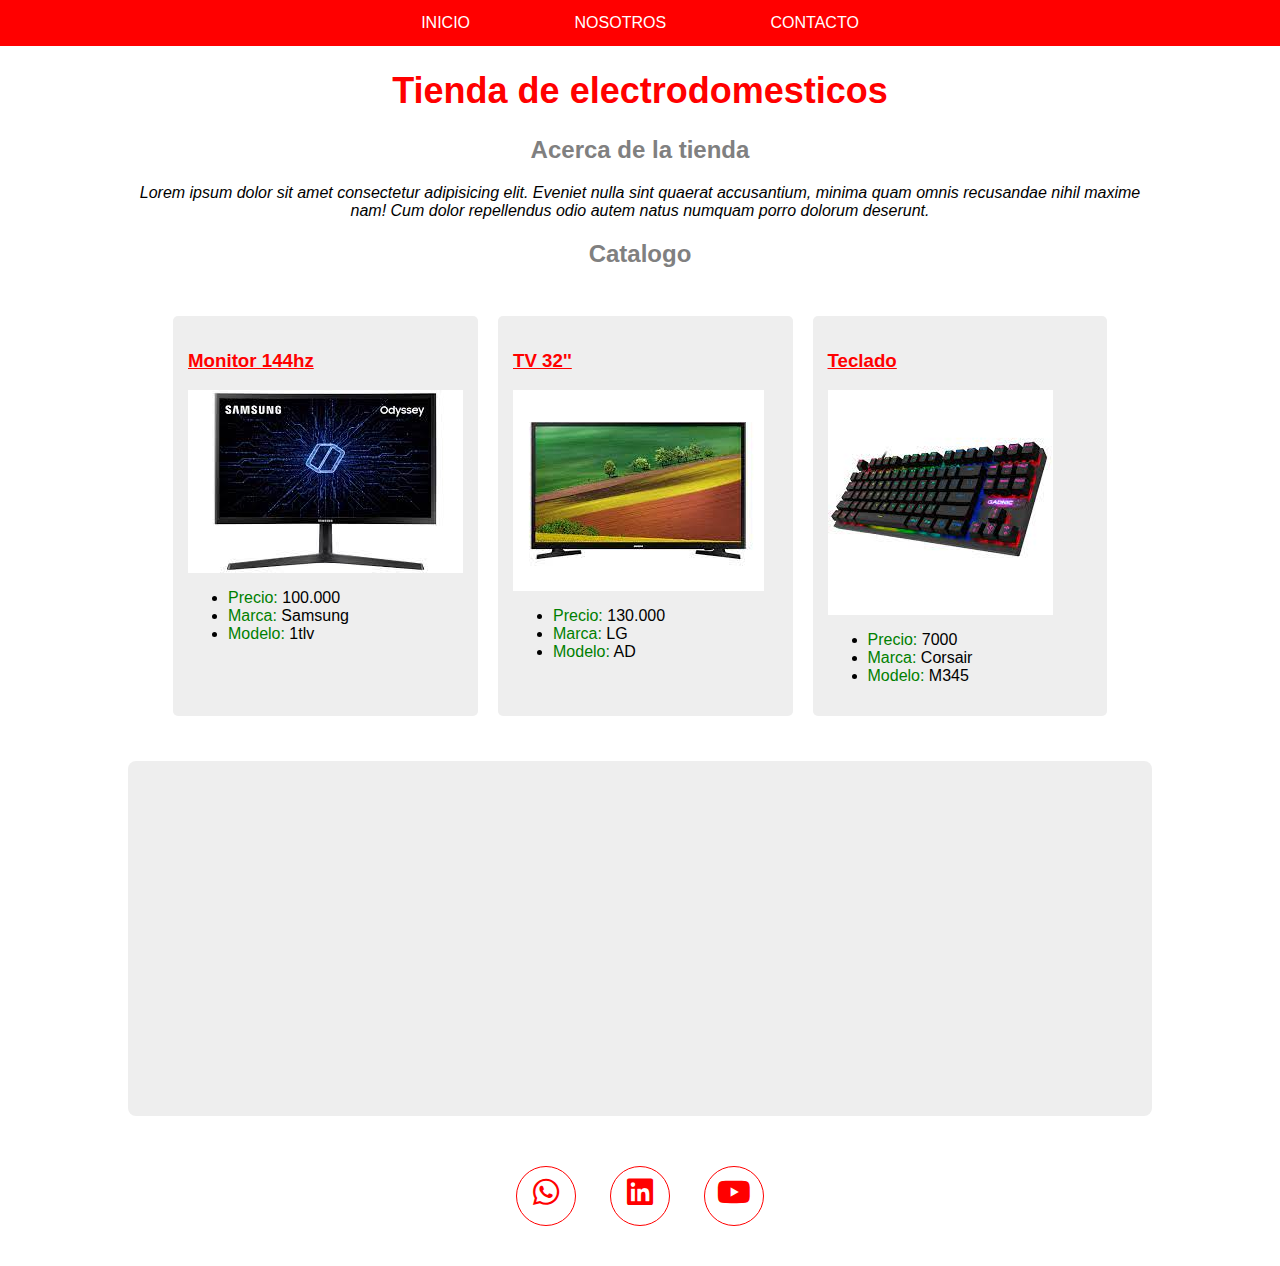
<file: index.html>
<!DOCTYPE html>
<html lang="es">
  <head>
    <meta charset="UTF-8" />
    <meta http-equiv="X-UA-Compatible" content="IE=edge" />
    <meta name="viewport" content="width=device-width, initial-scale=1.0" />
    <link rel="stylesheet" type="text/css" href="Css/index.css" />
    <link rel="stylesheet" href="Css/fontawesome/css/all.min.css" />
    <link rel="stylesheet" href="Css/fontawesome/css/fontawesome.min.css" />
    <title>Tienda de Electro</title>
  </head>
  <body>
    <header>
      <nav>
        <ul>
          <li><a href="index.html">Inicio</a></li>
          <li><a href="Nosotros.html">Nosotros</a></li>
          <li><a href="Contacto.html">Contacto</a></li>
        </ul>
      </nav>
    </header>
    <main>
      <h1>Tienda de electrodomesticos</h1>
      <h2>Acerca de la tienda</h2>
      <p>
        Lorem ipsum dolor sit amet consectetur adipisicing elit. Eveniet nulla
        sint quaerat accusantium, minima quam omnis recusandae nihil maxime nam!
        Cum dolor repellendus odio autem natus numquam porro dolorum deserunt.
      </p>
      <h2>Catalogo</h2>
      <div id="Colu">
        <div id="producto">
          <h3>Monitor 144hz</h3>
          <img src="Imagenes/Monitor.jfif" alt="Monitor" />
          <ul>
            <li><span id="vn">Precio:</span> 100.000</li>
            <li><span id="vn">Marca:</span> Samsung</li>
            <li><span id="vn">Modelo:</span> 1tlv</li>
          </ul>
        </div>
        <div id="producto">
          <h3>TV 32''</h3>
          <img src="Imagenes/TV.jfif" alt="TV" />
          <ul>
            <li><span id="vn">Precio:</span> 130.000</li>
            <li><span id="vn">Marca:</span> LG</li>
            <li><span id="vn">Modelo:</span> AD</li>
          </ul>
        </div>
        <div id="producto">
          <h3>Teclado</h3>
          <img src="Imagenes/Teclado.jfif" alt="Teclado" />
          <ul>
            <li><span id="vn">Precio:</span> 7000</li>
            <li><span id="vn">Marca:</span> Corsair</li>
            <li><span id="vn">Modelo:</span> M345</li>
          </ul>
        </div>
      </div>

      <!--VIDEO-->
      <div id="video">
        <iframe
          width="560"
          height="315"
          src="https://www.youtube.com/embed/vUWEwj_PQuo"
          title="YouTube video player"
          frameborder="0"
          allow="accelerometer; autoplay; clipboard-write; encrypted-media; gyroscope; picture-in-picture; web-share"
          allowfullscreen
        ></iframe>
      </div>
    </main>

    <footer>
      <a href=""><i class="fa-brands fa-whatsapp"></i></a>
      <a
        href="https://www.linkedin.com/in/francisco-villella-330b30238/"
        target="_blank"
        ><i class="fa-brands fa-linkedin"></i
      ></a>
      <a href="https://www.youtube.com" target="_blank"
        ><i class="fa-brands fa-youtube"></i
      ></a>
    </footer>
  </body>
</html>
</file>
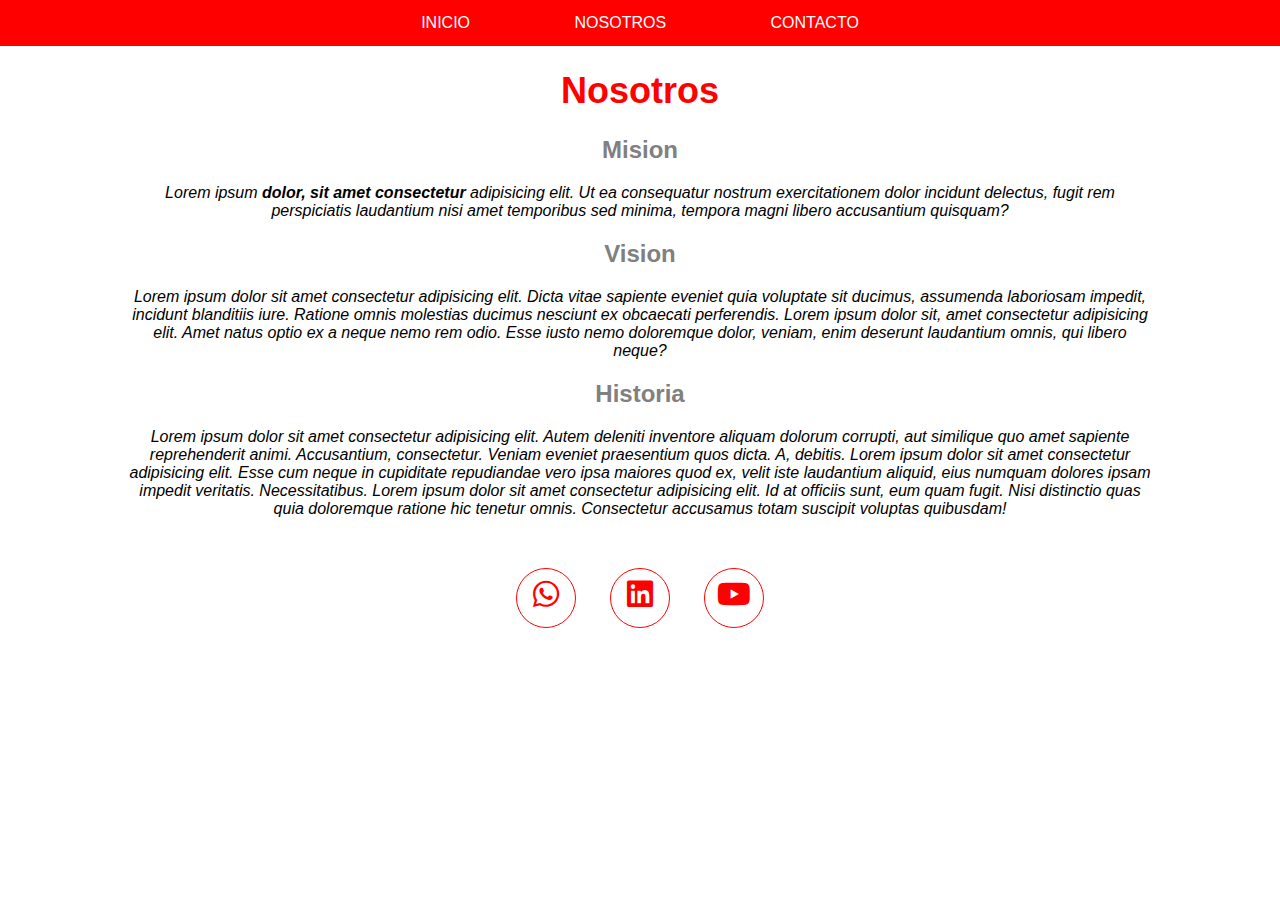
<file: Nosotros.html>
<!DOCTYPE html>
<html lang="es">
  <head>
    <meta charset="UTF-8" />
    <meta http-equiv="X-UA-Compatible" content="IE=edge" />
    <meta name="viewport" content="width=device-width, initial-scale=1.0" />
    <link rel="stylesheet" type="text/css" href="Css/index.css" />
    <link rel="stylesheet" href="Css/fontawesome/css/all.min.css" />
    <link rel="stylesheet" href="Css/fontawesome/css/fontawesome.min.css" />
    <title>Nosotros</title>
  </head>
  <body>
    <header>
      <nav>
        <ul>
          <li><a href="index.html">Inicio</a></li>
          <li><a href="Nosotros.html">Nosotros</a></li>
          <li><a href="Contacto.html">Contacto</a></li>
        </ul>
      </nav>
    </header>
    <main>
      <h1>Nosotros</h1>
      <h2>Mision</h2>
      <p>
        Lorem ipsum<span class="negrita"> dolor, sit amet consectetur</span>
        adipisicing elit. Ut ea consequatur nostrum exercitationem dolor
        incidunt delectus, fugit rem perspiciatis laudantium nisi amet
        temporibus sed minima, tempora magni libero accusantium quisquam?
      </p>
      <h2>Vision</h2>
      <p>
        Lorem ipsum dolor sit amet consectetur adipisicing elit. Dicta vitae
        sapiente eveniet quia voluptate sit ducimus, assumenda laboriosam
        impedit, incidunt blanditiis iure. Ratione omnis molestias ducimus
        nesciunt ex obcaecati perferendis. Lorem ipsum dolor sit, amet
        consectetur adipisicing elit. Amet natus optio ex a neque nemo rem odio.
        Esse iusto nemo doloremque dolor, veniam, enim deserunt laudantium
        omnis, qui libero neque?
      </p>
      <h2>Historia</h2>
      <p>
        Lorem ipsum dolor sit amet consectetur adipisicing elit. Autem deleniti
        inventore aliquam dolorum corrupti, aut similique quo amet sapiente
        reprehenderit animi. Accusantium, consectetur. Veniam eveniet
        praesentium quos dicta. A, debitis. Lorem ipsum dolor sit amet
        consectetur adipisicing elit. Esse cum neque in cupiditate repudiandae
        vero ipsa maiores quod ex, velit iste laudantium aliquid, eius numquam
        dolores ipsam impedit veritatis. Necessitatibus. Lorem ipsum dolor sit
        amet consectetur adipisicing elit. Id at officiis sunt, eum quam fugit.
        Nisi distinctio quas quia doloremque ratione hic tenetur omnis.
        Consectetur accusamus totam suscipit voluptas quibusdam!
      </p>
    </main>
    <footer>
      <a href=""><i class="fa-brands fa-whatsapp"></i></a>
      <a
        href="https://www.linkedin.com/in/francisco-villella-330b30238/"
        target="_blank"
        ><i class="fa-brands fa-linkedin"></i
      ></a>
      <a href="https://www.youtube.com" target="_blank"
        ><i class="fa-brands fa-youtube"></i
      ></a>
    </footer>
  </body>
</html>
</file>
<file: Css/index.css>
main {
  margin: 20px 10%;
}

p {
  font-style: italic;
  font-size: 16px;
  text-align: center;
}

h2 {
  font-size: 24px;
  color: gray;
  text-align: center;
}

h3 {
  color: red;
  text-decoration: underline;
  font-size: auto;
}

#producto {
  background-color: #eee;
  width: 300px;
  display: inline-block;
  padding: 15px;
  border-radius: 5px;
  margin: 10px;
}

#vn {
  font-weight: normal;
  color: green;
}
body {
  font-family: sans-serif;
  margin: 0;
}

.negrita {
  font-weight: 800;
}

h1 {
  text-align: center;
  color: red;
  font-size: 36px;
}

#video {
  display: flex;
  justify-content: center;
  background-color: #eee;
  border-radius: 8px;
  padding: 20px 20px 20px 20px;
  margin: auto;
}

#Colu {
  display: flex;
  justify-content: center;
  margin: 17px;
  padding: 18px;
}

textarea {
  resize: none;
}

input:focus,
textarea:focus {
  background-color: gray;
}

button {
  cursor: pointer;
}

nav {
  display: block;
  text-align: center;
  background-color: red;
}

nav ul {
  list-style-type: none;
  margin: 0px;
  padding: 14px 0px;
}

nav li {
  display: inline;
}

nav a {
  text-decoration: none;
  text-transform: uppercase;
  color: white;
  padding: 0px 50px;
}

nav a:hover {
  text-decoration: underline;
}

img{
  display: block;
}

form input, form textarea, form select{
  width: 100%;
  margin: 5px;
  padding: 5px;
  border-color: red;
  border-radius: 8px;
  flex-direction: column;
  text-align: center;
}

#dp{
  padding: 0px 350px;
}

#no{
  text-align: center;
}

form button{
  display: block;
  padding: 10px 20px;
  border: 1px solid red;
  margin: auto;
  margin-top: 30px;
  background-color: orangered;
}

footer{
width: max-content;
margin: auto; 
}

footer i{
  font-size: 30px;
  border: 1px solid;
  height: 48px;
  width: 58px;
  text-align: center;
  padding: 10px 0 0 0;
  border-radius: 80px;
  margin: 0 15px;
  color: red;
  margin-bottom: 40px;
  margin-top: 30px;
}
</file>
